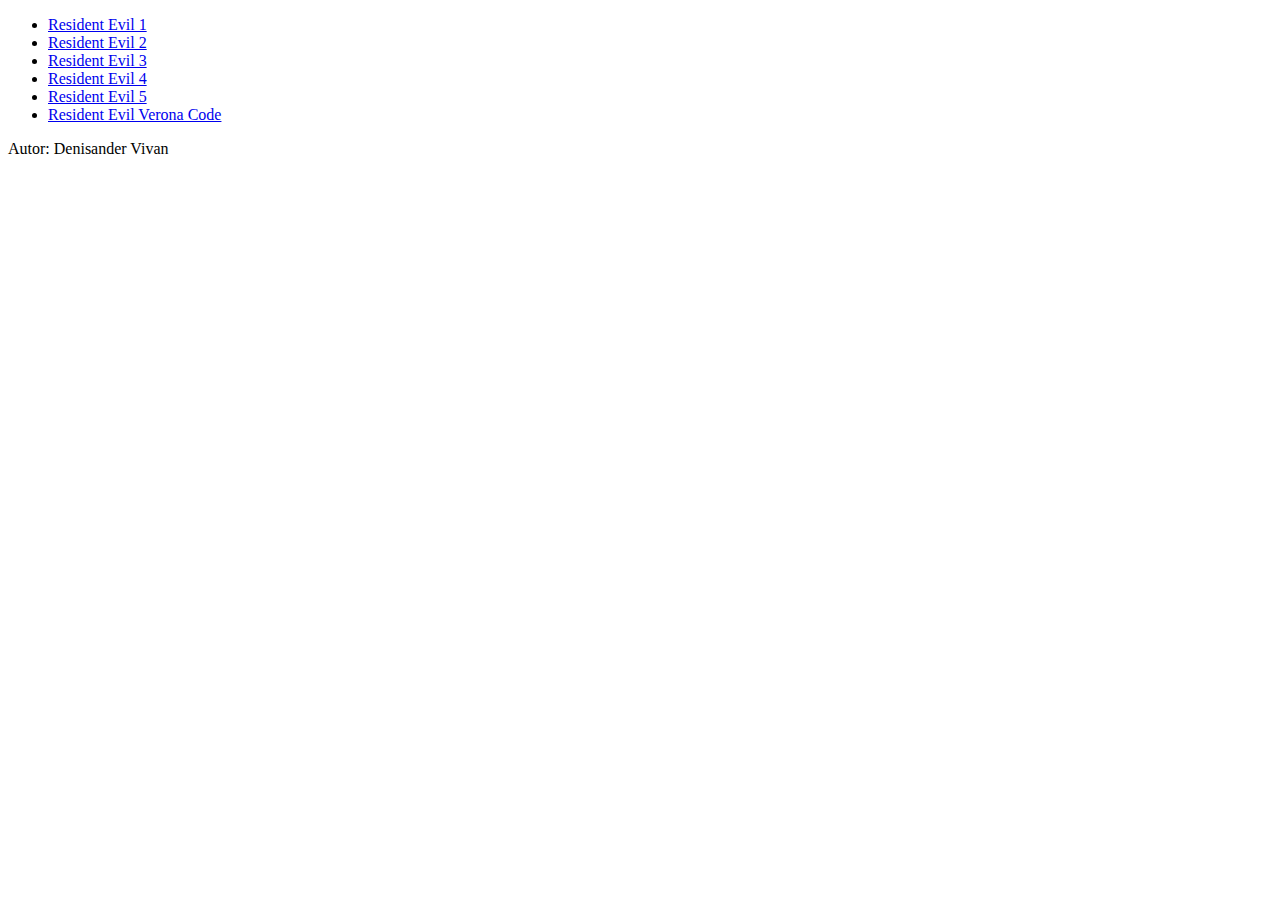
<file: index.html>
<!DOCTYPE html>
<html lang="en">
<head>
    <meta charset="UTF-8">
    <meta name="viewport" content="width=device-width, initial-scale=1.0">
    <title>Resident Evil by Vivan</title>
</head>
<body>
    <header id="cabecalho">
        <div class="caixa">
        <ul>
            <li><a href="residentevil1.html">Resident Evil 1</a></li>
            <li><a href="residentevil2.html">Resident Evil 2</a></li>
            <li><a href="residentevil3.html">Resident Evil 3</a></li>
            <li><a href="residentevil4.html">Resident Evil 4</a></li>
            <li><a href="residentevil5.html">Resident Evil 5</a></li>
            <li><a href="residentevilveronacode">Resident Evil Verona Code</a></li>
        </ul>
        </div>
    </header>
    <footer>
        <div>
            <p>Autor: Denisander Vivan</p>
        </div>
    </footer>
    
</body>
</html>
</file>
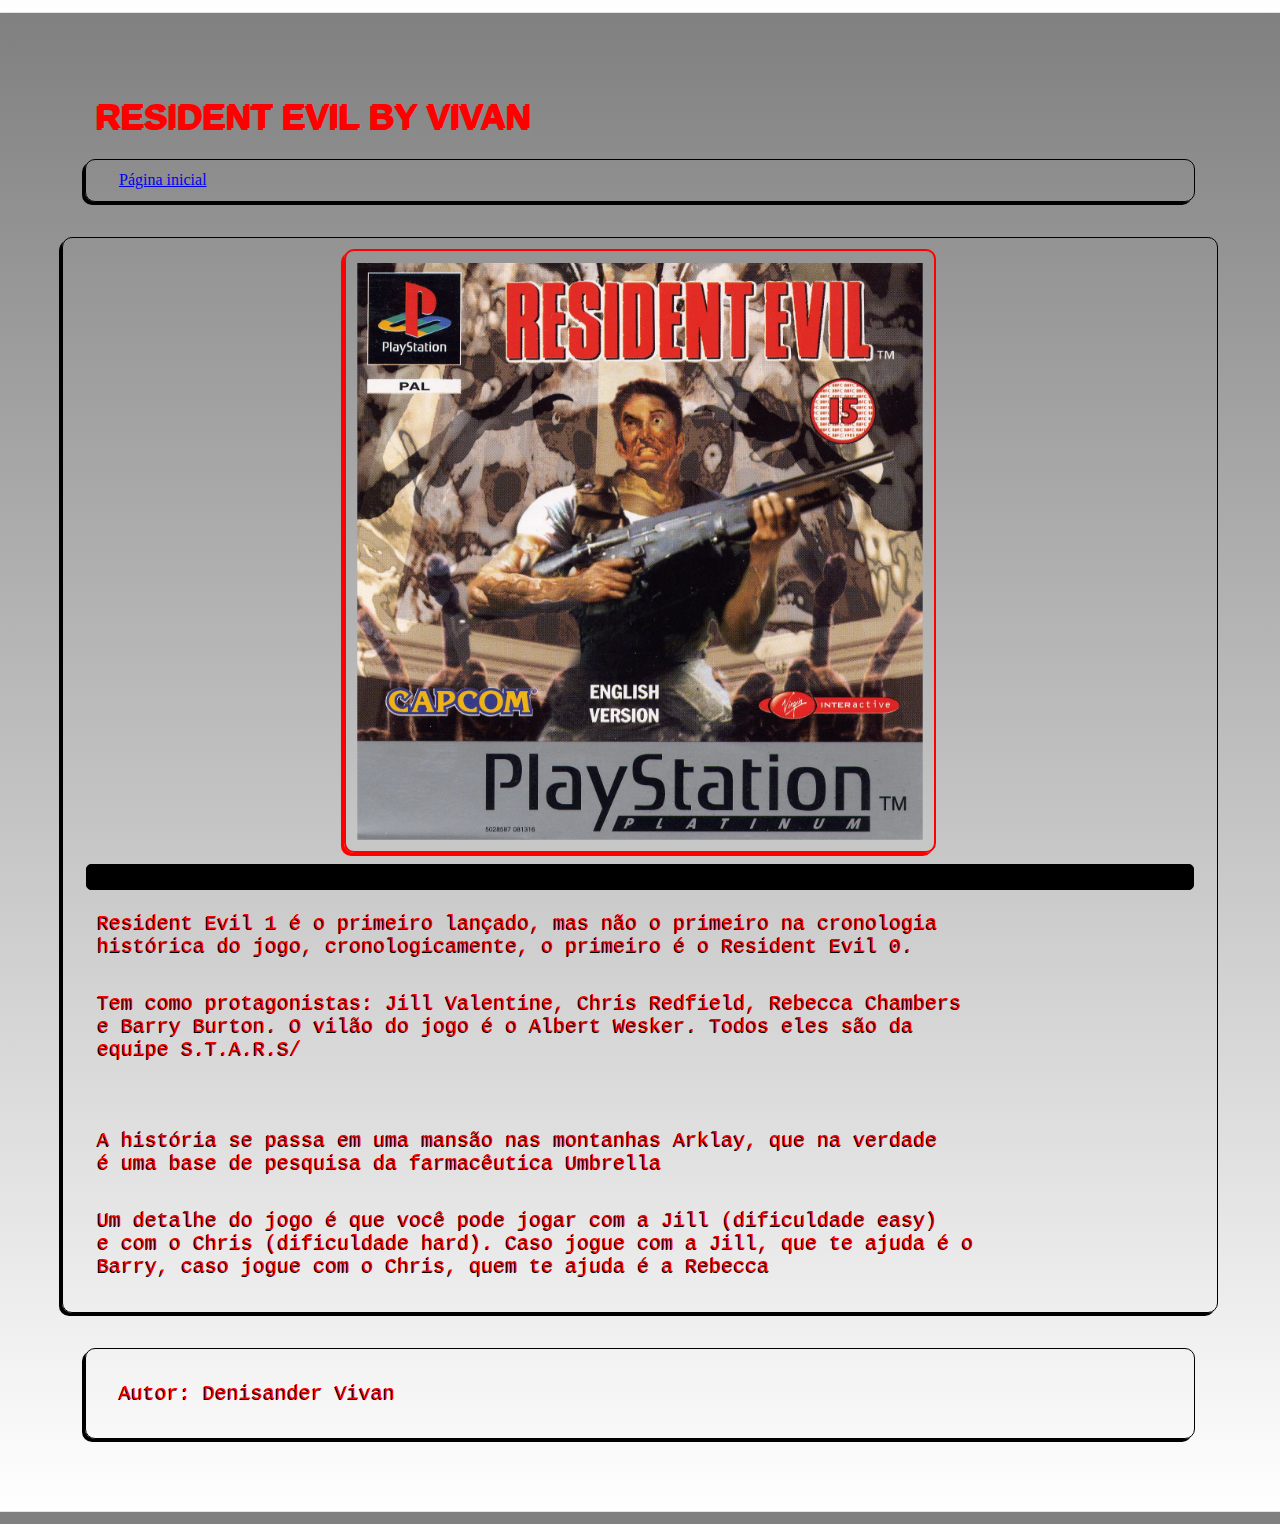
<file: residentevil1.html>
<!DOCTYPE html>
<html lang="pt-BR">
<head>
    <meta charset="UTF-8">
    <meta name="viewport" content="width=device-width, initial-scale=1.0">
    <link rel="stylesheet" href="estilo.css">
    <title>Resident Evil 1</title>
</head>
<body>
    <header>
    <h1>RESIDENT EVIL BY VIVAN</h1>
    <div class="caixa">
    <a href="index.html">Página inicial</a>
    </div>
    </header>
    <div class="caixa">
        <img class="imagem" src="src/Resident Evil 1.webp" alt="Imagem com título
        'Resident Evil' e um homem assustado segurando um fuzil">

        <hr>

        <p>Resident Evil 1 é o primeiro lançado, mas não o primeiro na cronologia <br>
        histórica do jogo, cronologicamente, o primeiro é o Resident Evil 0.</p>
        <p>Tem como protagonistas: Jill Valentine, Chris Redfield, Rebecca Chambers <br>
        e Barry Burton. O vilão do jogo é o Albert Wesker. Todos eles são da <br>
        equipe S.T.A.R.S/<p>
        <P>A história se passa em uma mansão nas montanhas Arklay, que na verdade <br>
        é uma base de pesquisa da farmacêutica Umbrella</P>
        <p>Um detalhe do jogo é que você pode jogar com a Jill (dificuldade easy) <br>
        e com o Chris (dificuldade hard). Caso jogue com a Jill, que te ajuda é o <br>
        Barry, caso jogue com o Chris, quem te ajuda é a Rebecca</p>
    </div>
    <footer>
        <div>
            <p>Autor: Denisander Vivan</p>
        </div>
    </footer>
</body>
</html>
</file>
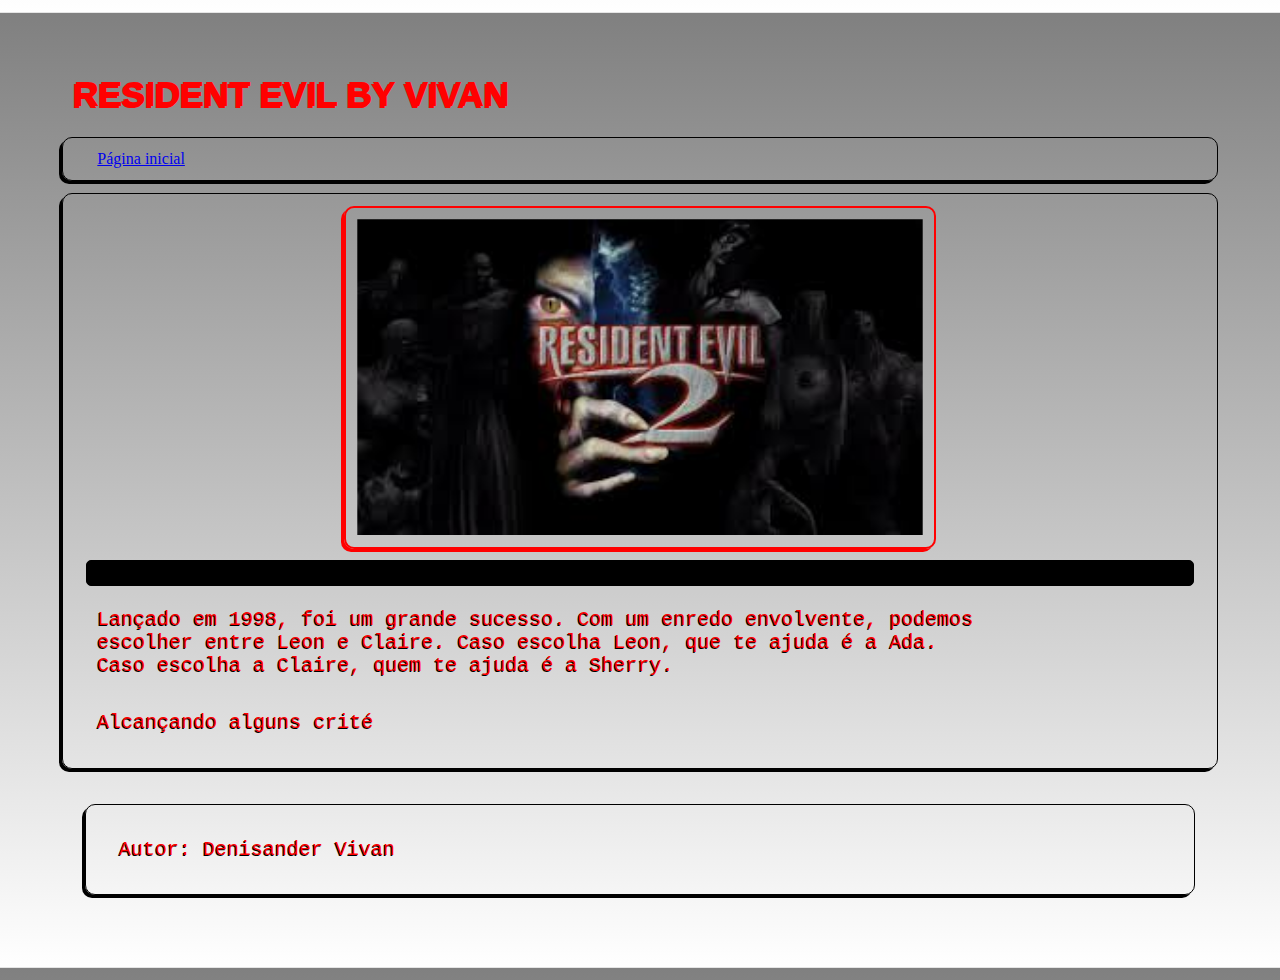
<file: residentevil2.html>
<!DOCTYPE html>
<html lang="pt-BR">
<head>
    <meta charset="UTF-8">
    <meta name="viewport" content="width=device-width, initial-scale=1.0">
    <link rel="stylesheet" href="estilo.css">
    <title>Resident Evil 2</title>
</head>
<body>
     <h1>RESIDENT EVIL BY VIVAN</h1>
    <div class="caixa">
        <a href="index.html">Página inicial</a>
    </div>
    <div>
        <img class="imagem" src="src/Resident Evil 2.jpeg" alt="Imagem com vários monstros 
        e com a inscrição 'Resident Evil 2">

        <hr>

        <p>Lançado em 1998, foi um grande sucesso. Com um enredo envolvente, podemos <br>
        escolher entre Leon e Claire. Caso escolha Leon, que te ajuda é a Ada. <br>
        Caso escolha a Claire, quem te ajuda é a Sherry.</p>
        <p>Alcançando alguns crité</p>

    </div>
    <footer>
        <div>
            <p>Autor: Denisander Vivan</p>
        </div>
    </footer>
</body>
</html>
</file>
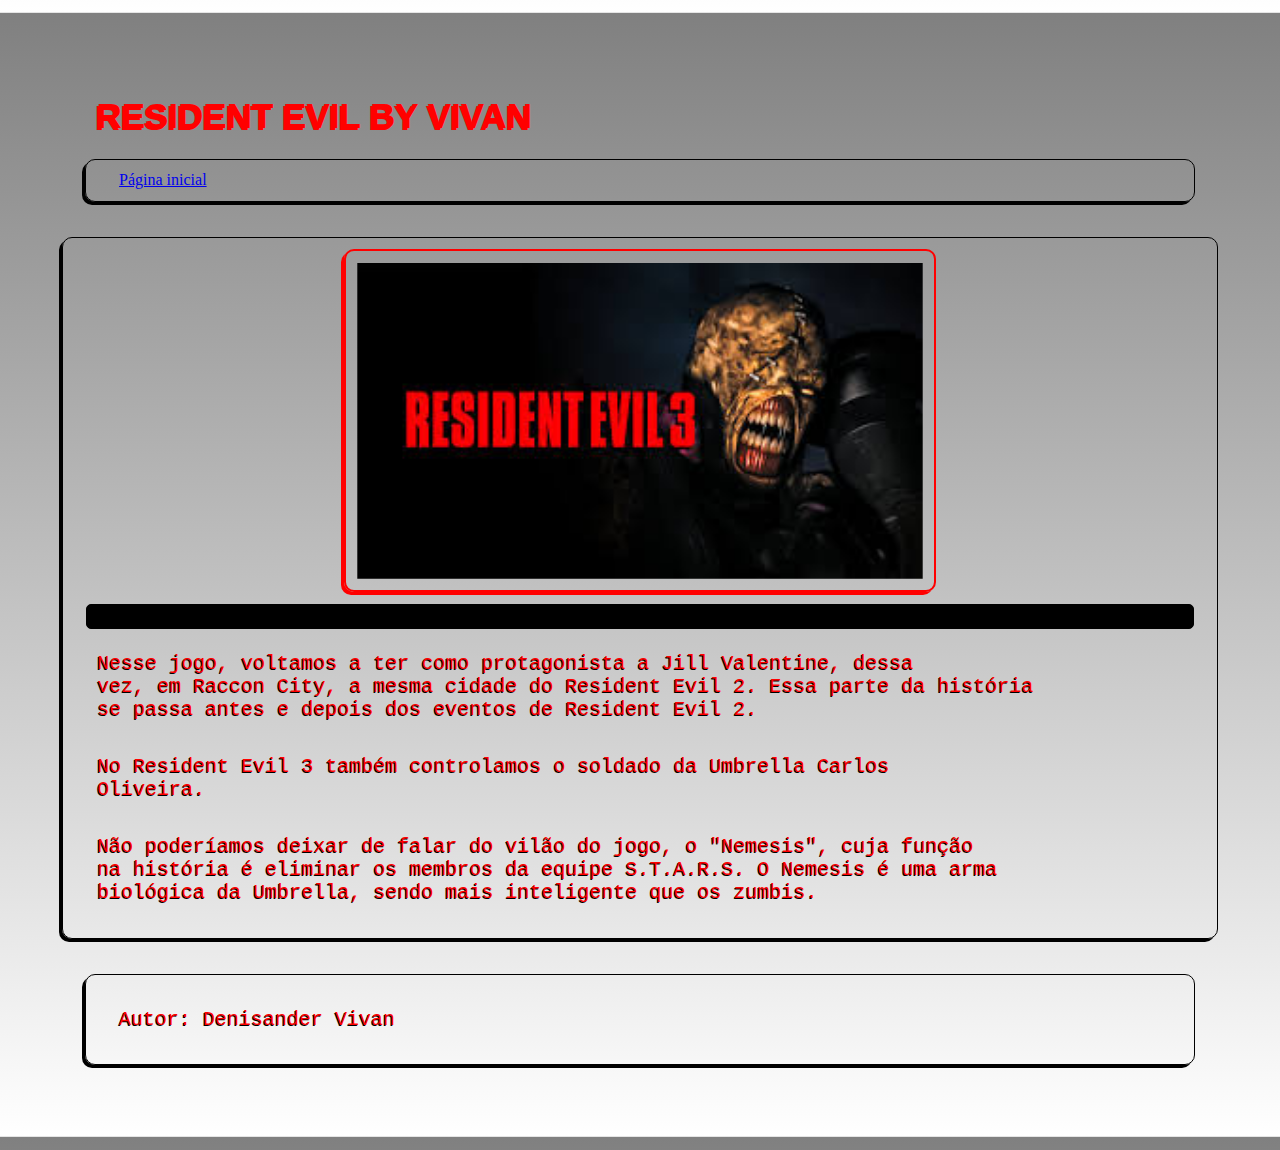
<file: residentevil3.html>
<!DOCTYPE html>
<html lang="pt-BR">
<head>
    <meta charset="UTF-8">
    <meta name="viewport" content="width=device-width, initial-scale=1.0">
    <link rel="stylesheet" href="estilo.css">
    <title>Resident Evil 3</title>
</head>
<body>
    <header>
       <h1>RESIDENT EVIL BY VIVAN</h1>
    <div class="caixa">
        <a href="index.html">Página inicial</a>
    </div>
    </header>

    <div>
        <img class="imagem" src="src/Resident Evil 3.jpeg" alt="Imagem com os 
        dizeres 'Resident Evil 3' e um monstro no centro">
        <hr>
        <p>Nesse jogo, voltamos a ter como protagonista a Jill Valentine, dessa <br>
        vez, em Raccon City, a mesma cidade do Resident Evil 2. Essa parte da história <br>
        se passa antes e depois dos eventos de Resident Evil 2.</p>
        <p>No Resident Evil 3 também controlamos o soldado da Umbrella Carlos <br>
        Oliveira.</p>
        <p>Não poderíamos deixar de falar do vilão do jogo, o "Nemesis", cuja função <br>
        na história é eliminar os membros da equipe S.T.A.R.S. O Nemesis é uma arma <br>
        biológica da Umbrella, sendo mais inteligente que os zumbis.</p>
    </div>
    <footer>
        <div>
            <p>Autor: Denisander Vivan</p>
        </div>
    </footer>
</body>
</html>
</file>
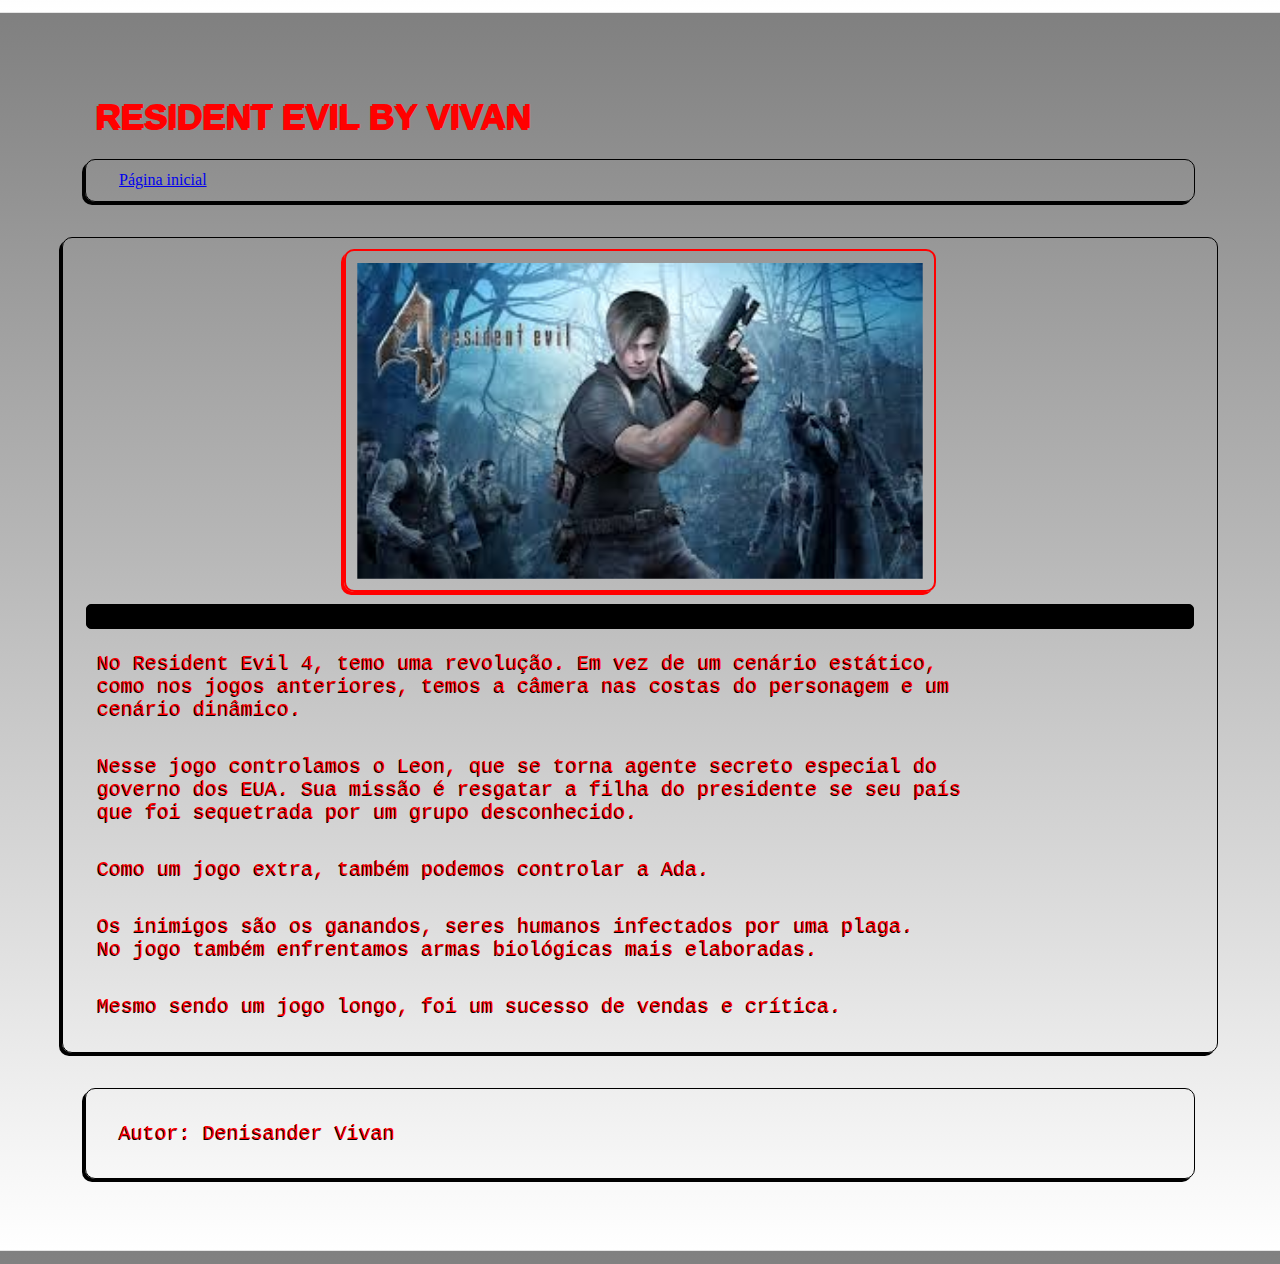
<file: residentevil4.html>
<!DOCTYPE html>
<html lang="pt-BR">
<head>
    <meta charset="UTF-8">
    <meta name="viewport" content="width=device-width, initial-scale=1.0">
    <link rel="stylesheet" href="estilo.css">
    <title>Resident Evil 4</title>
</head>
<body>
    <header>
    <h1>RESIDENT EVIL BY VIVAN</h1>
    <div class="caixa">
        <a href="index.html">Página inicial</a>
    </div>
    </header>
    <div>
        <img class="imagem" src="src/Resident Evil 4.jpeg" alt="Personagem principal ao centro 
        com uma arma. O principais inimigos ao redor. Um cenário delosado ao fundo.">
        <hr>
        <p>No Resident Evil 4, temo uma revolução. Em vez de um cenário estático, <br>
        como nos jogos anteriores, temos a câmera nas costas do personagem e um <br>
        cenário dinâmico.</p>
        <p>Nesse jogo controlamos o Leon, que se torna agente secreto especial do <br>
        governo dos EUA. Sua missão é resgatar a filha do presidente se seu país <br>
        que foi sequetrada por um grupo desconhecido.</p>
        <p>Como um jogo extra, também podemos controlar a Ada.</p>
        <p>Os inimigos são os ganandos, seres humanos infectados por uma plaga. <br>
        No jogo também enfrentamos armas biológicas mais elaboradas.</p>
        <p>Mesmo sendo um jogo longo, foi um sucesso de vendas e crítica.</p>
    </div>

    <footer>
        <div>
            <p>Autor: Denisander Vivan</p>
        </div>
    </footer>
</body>
</html>
</file>
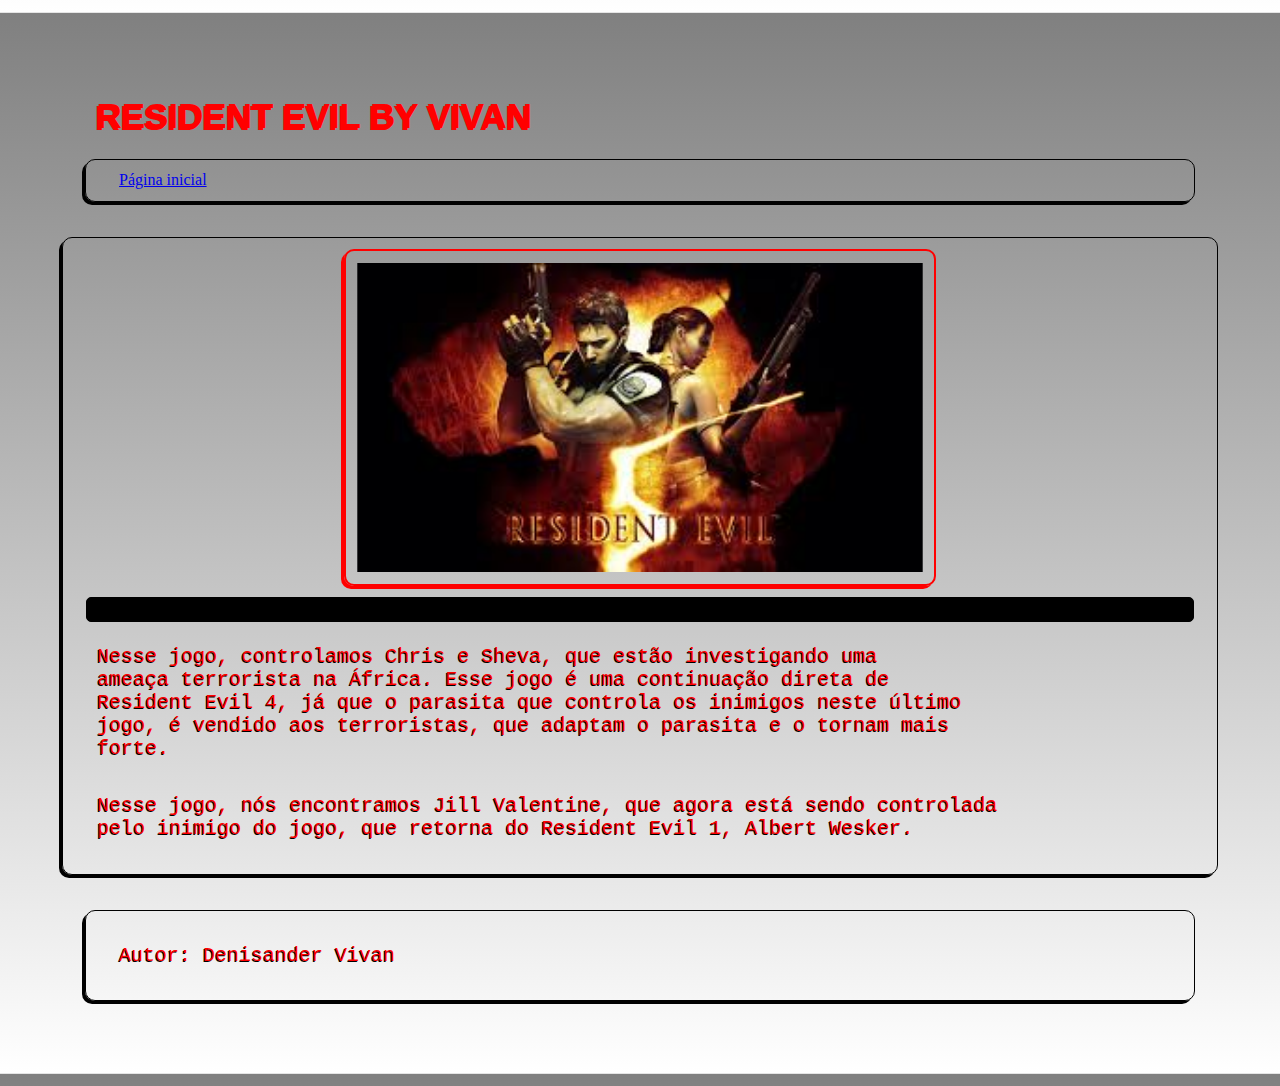
<file: residentevil5.html>
<!DOCTYPE html>
<html lang="pt-BR">
<head>
    <meta charset="UTF-8">
    <meta name="viewport" content="width=device-width, initial-scale=1.0">
    <link rel="stylesheet" href="estilo.css">
    <title>Resident Evil 5</title>
</head>
<body>
    <header>
    <h1>RESIDENT EVIL BY VIVAN</h1>
    <div class="caixa">
        <a href="index.html">Página inicial</a>
    </div>
    </header>
    <div>
        <img class="imagem" src="src/Resident Evil 5.jpeg" alt="Um homem e uma mulher armados
        ao centro. 'Resident Evil 5' escrito abaixo.">
        <hr>
        <p>Nesse jogo, controlamos Chris e Sheva, que estão investigando uma <br>
        ameaça terrorista na África. Esse jogo é uma continuação direta de <br>
        Resident Evil 4, já que o parasita que controla os inimigos neste último <br>
        jogo, é vendido aos terroristas, que adaptam o parasita e o tornam mais <br>
        forte.</p>
        <p>Nesse jogo, nós encontramos Jill Valentine, que agora está sendo controlada <br>
        pelo inimigo do jogo, que retorna do Resident Evil 1, Albert Wesker.</p>
    </div>
    <footer>
        <div>
            <p>Autor: Denisander Vivan</p>
        </div>
    </footer>
</body>
</html>
</file>
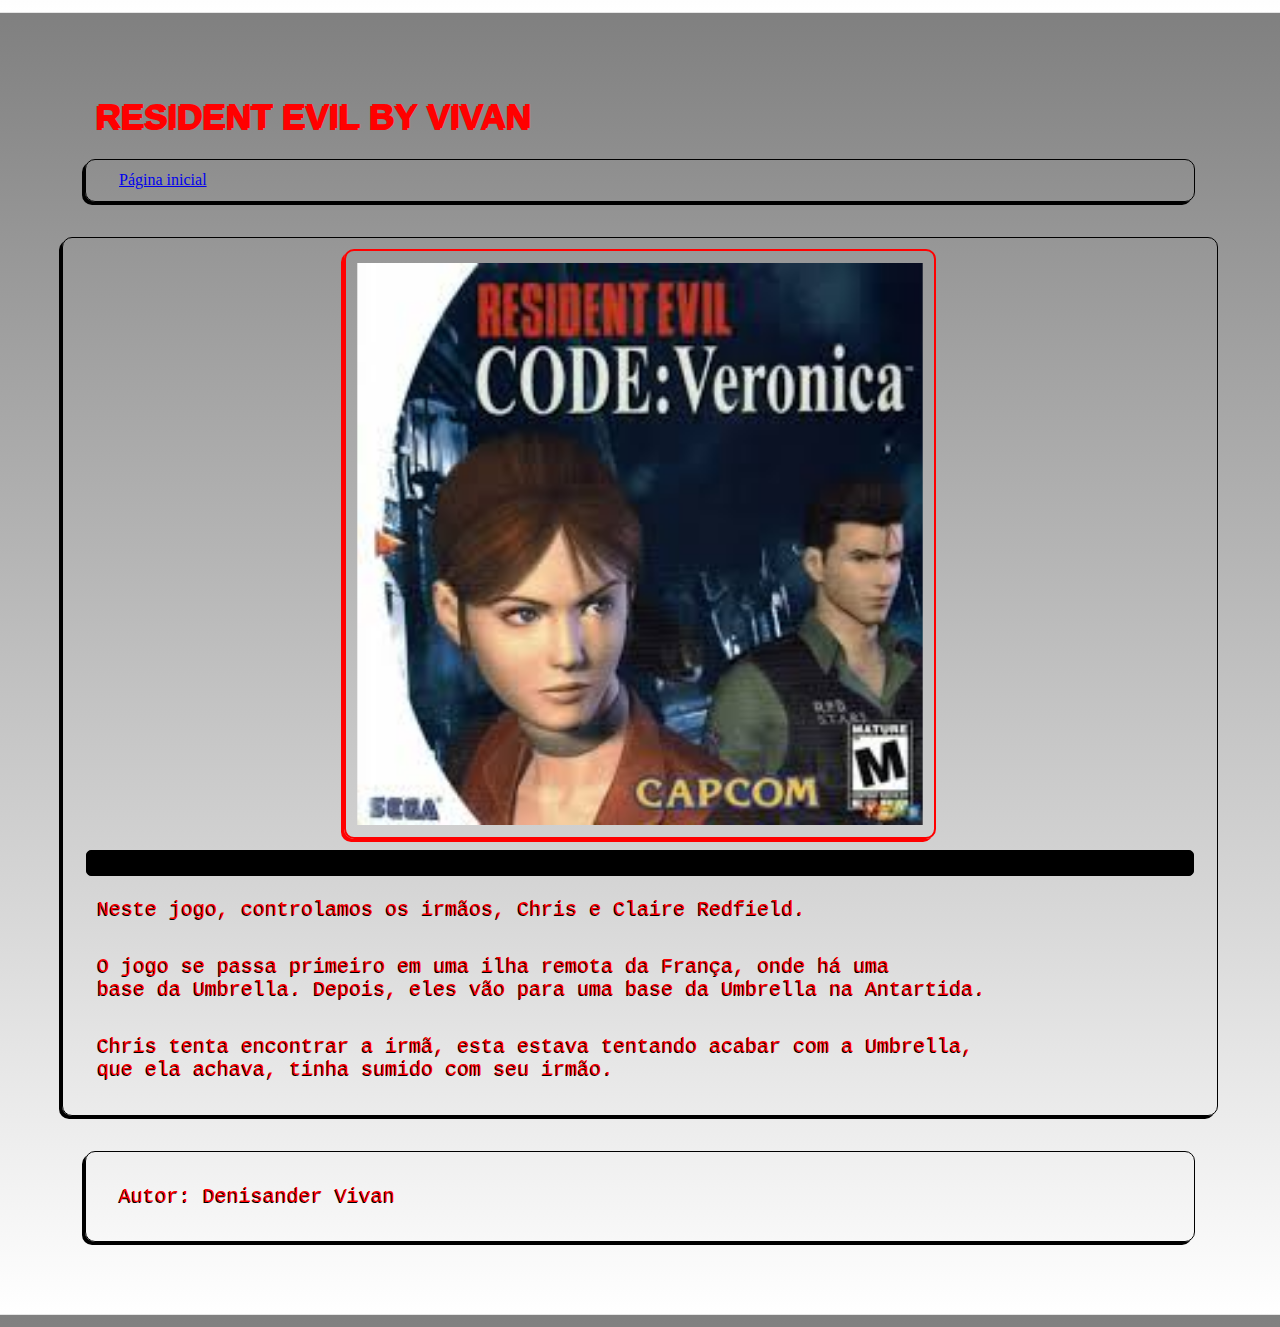
<file: residentevilcodeveronica.html>
<!DOCTYPE html>
<html lang="pt-BR">
<head>
    <meta charset="UTF-8">
    <meta name="viewport" content="width=device-width, initial-scale=1.0">
    <link rel="stylesheet" href="estilo.css">
    <title>Resident Evil Code: Veronica</title>
</head>
<body>
    <header>
    <h1>RESIDENT EVIL BY VIVAN</h1>
    <div class="caixa">
        <a href="index.html">Página inicial</a>
    </div>
    </header>
    <div>
        <img class="imagem" src="src/Resident Evil Code Veronica.jpeg" alt="Mulher em primeiro 
        plano, homem em segundo plano, 'Resident Evil Code: Veronica' escrito 
        acima">
        <hr>
        <p>Neste jogo, controlamos os irmãos, Chris e Claire Redfield. <br></p>
        <p>O jogo se passa primeiro em uma ilha remota da França, onde há uma <br>
        base da Umbrella. Depois, eles vão para uma base da Umbrella na Antartida. <br></p>
        <p>Chris tenta encontrar a irmã, esta estava tentando acabar com a Umbrella, <br>
        que ela achava, tinha sumido com seu irmão.</p>

    </div>
    <footer>
        <div>
            <p>Autor: Denisander Vivan</p>
        </div>
    </footer>
</body>
</html>
</file>
<file: estilo.css>
*{
    padding: 1%;
    margin: 1%;
    text-align: justify;
}

body{
    background-image: linear-gradient(grey, white);
}

p{
    text-shadow: black -1px 1px;
    font-size: 20px;
    font-family: 'Courier New', Courier, monospace;
    color: red;
}

div{
    border: 1px solid black;
    border-radius: 10px;
    box-shadow: -3px 3px;

}

.menu{
    list-style: none;
    padding: 0%;
    margin: 0%;
    display: flex;
    gap: 25px;
    background-color: aquamarine;
}

.menu li a{
    padding: auto;
    border: 1px solid black;
    display: block;
    width: 100%;
    text-decoration: none;
    font-size: 10px;
    color: black;
}

.menu li a:hover{
    color: purple;
}

.imagem{
    box-shadow: red -3px 3px;
    border: 2px solid red;
    border-radius: 10px;
    width: 50%;
    height: 25%;
    display: block;
    margin: 0 auto;
}

h1{
    text-shadow: -2px 2px;
    color: red;
    font-size: 35px;
    font-family: Arial, Helvetica, sans-serif;
}

hr{
    border: 1px solid black;
    border-radius: 5px;
    background-color: black;
    height: 1px;
}
</file>
